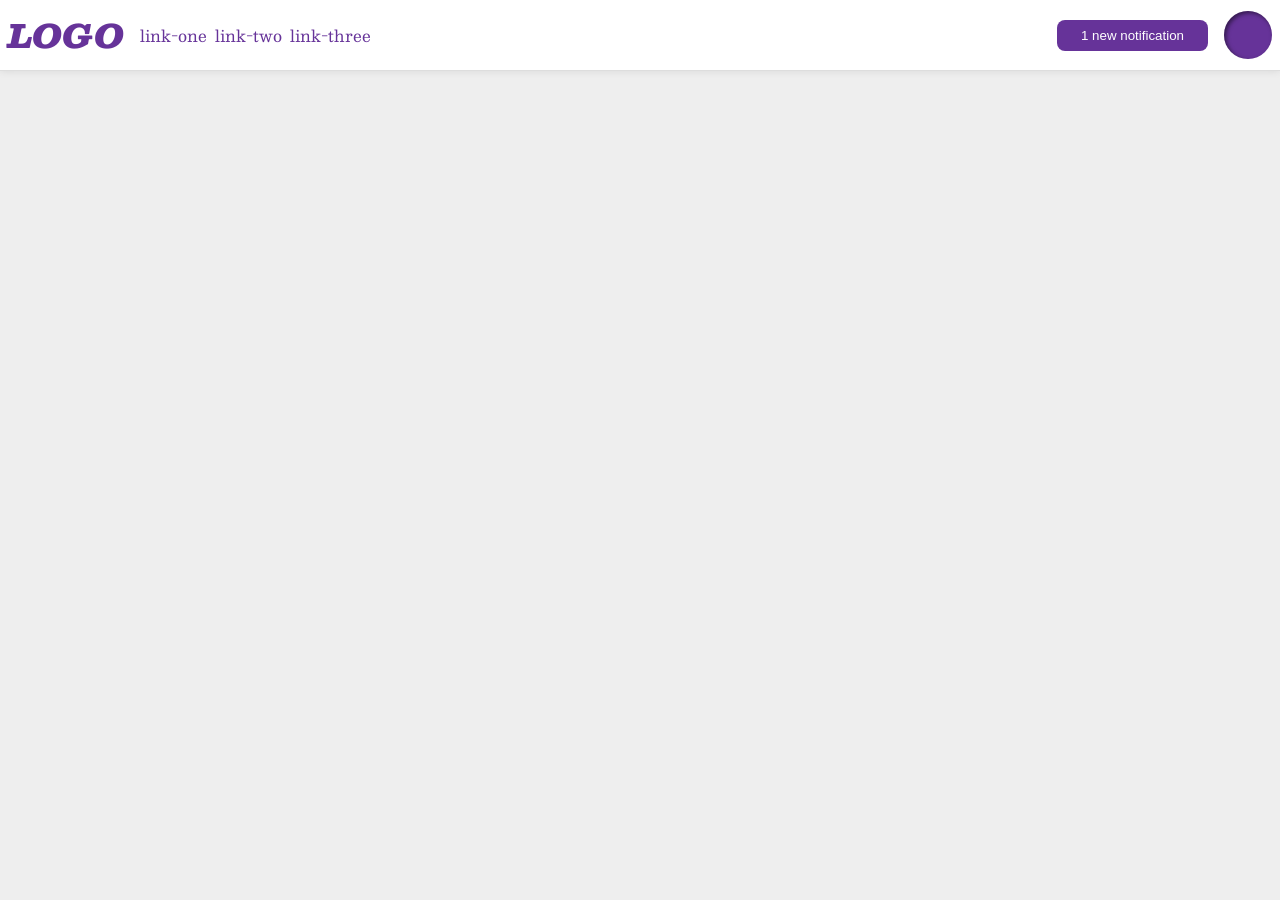
<file: foundations/flex/03-flex-header-2/index.html>
<!DOCTYPE html>
<html lang="en">
  <head>
    <meta charset="UTF-8">
    <meta http-equiv="X-UA-Compatible" content="IE=edge">
    <meta name="viewport" content="width=device-width, initial-scale=1.0">
    <title>Flex Header 2</title>
    <link rel="stylesheet" href="style.css">
  </head>
  <body>
    <div class="header">
      <div class="left-header">
        <div class="logo">
          LOGO
        </div>
        <ul class="links">
          <li><a href="https://google.com">link-one</a></li>
          <li><a href="https://google.com">link-two</a></li>
          <li><a href="https://google.com">link-three</a></li>
        </ul>
      </div>
      <div class="right-header">
        <button class="notifications">
          1 new notification
        </button>
        <div class="profile-image"></div>
      </div>
    </div>
  </body>
</html>
</file>
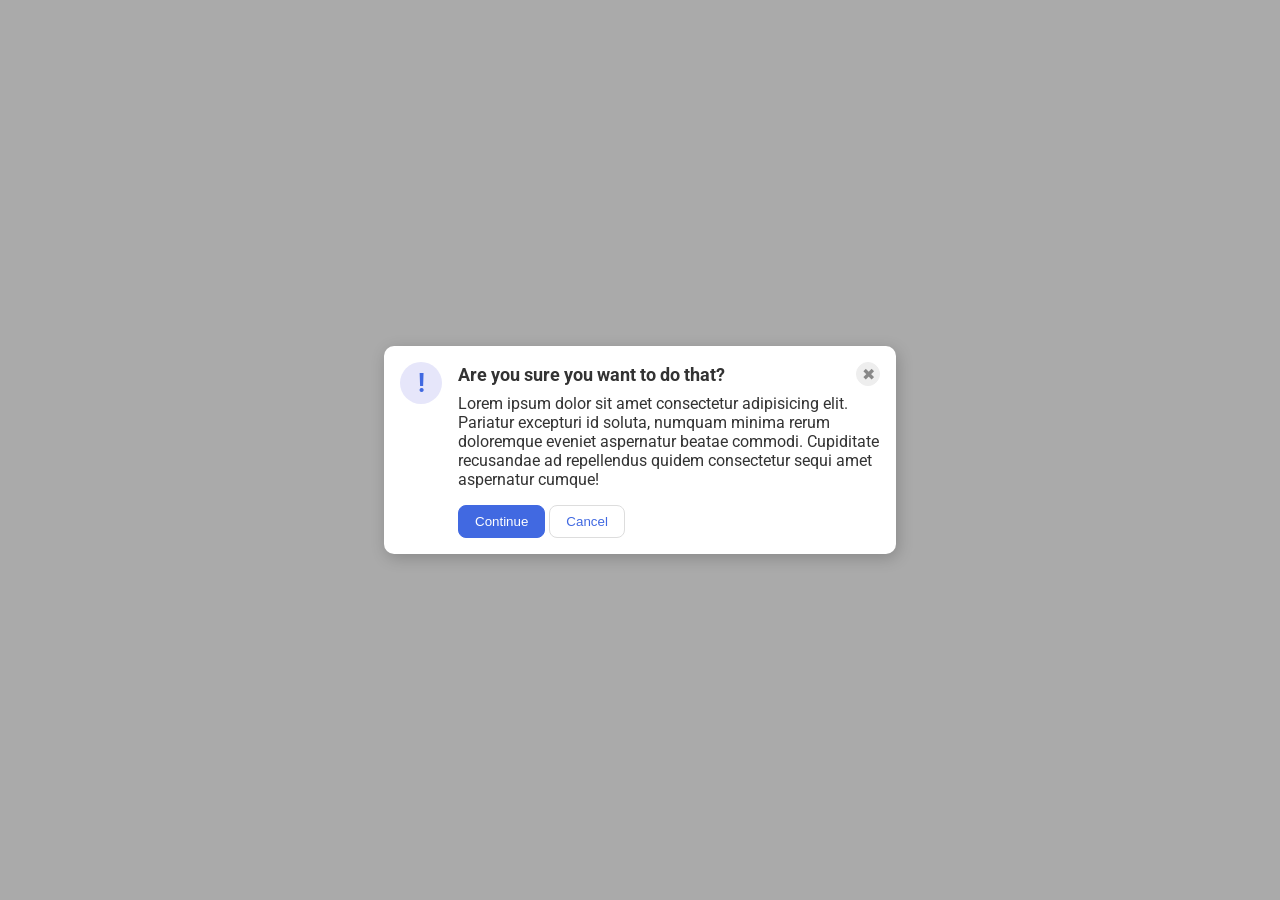
<file: foundations/flex/05-flex-modal/index.html>
<!DOCTYPE html>
<html lang="en">
  <head>
    <meta charset="UTF-8">
    <meta http-equiv="X-UA-Compatible" content="IE=edge">
    <meta name="viewport" content="width=device-width, initial-scale=1.0">
    <link rel="stylesheet" href="style.css">
    <title>Modal</title>
  </head>
  <body>
    <div class="modal">
      <div class="icon">!</div>
      <div class="modal-content">
        <div class="header">
          Are you sure you want to do that?
          <button class="close-button">✖</button>
        </div>
        <div class="text">Lorem ipsum dolor sit amet consectetur adipisicing elit. Pariatur excepturi id soluta, numquam minima rerum doloremque eveniet aspernatur beatae commodi. Cupiditate recusandae ad repellendus quidem consectetur sequi amet aspernatur cumque!</div>
        <button class="continue">Continue</button>
        <button class="cancel">Cancel</button>
      </div>
    </div>
  </body>
</html>
</file>
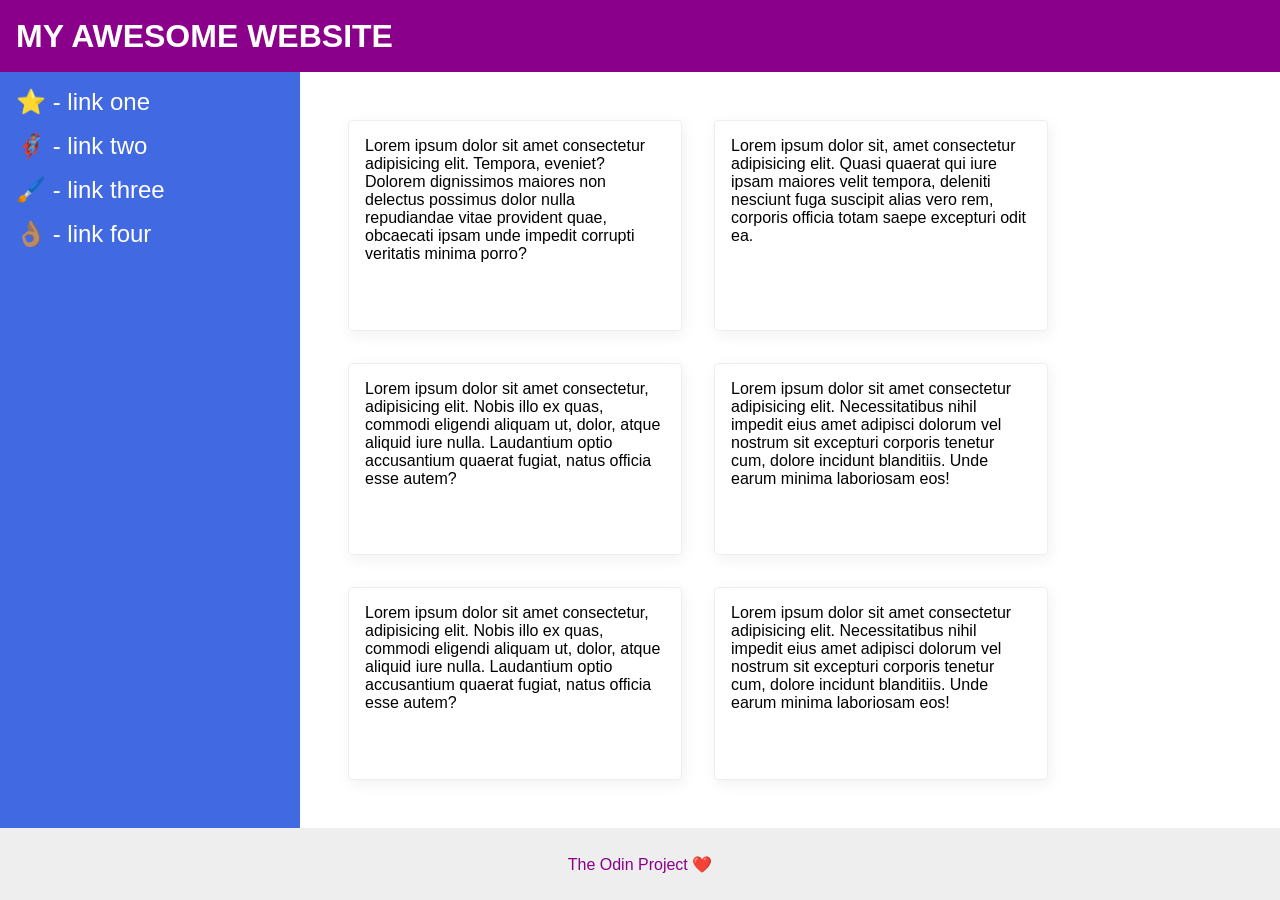
<file: foundations/flex/07-flex-layout-2/index.html>
<!DOCTYPE html>
<html lang="en">
  <head>
    <meta charset="UTF-8">
    <meta http-equiv="X-UA-Compatible" content="IE=edge">
    <meta name="viewport" content="width=device-width, initial-scale=1.0">
    <title>The Holy Grail</title>
    <link rel="stylesheet" href="style.css">
  </head>
  <body>
    <div class="header">
      MY AWESOME WEBSITE
    </div>
    
    <div class="content">
      <div class="sidebar">
        <ul>
          <li><a href="#">⭐ - link one</a></li>
          <li><a href="#">🦸🏽‍♂️ - link two</a></li>
          <li><a href="#">🖌️ - link three</a></li>
          <li><a href="#">👌🏽 - link four</a></li>
        </ul>
      </div>
      
      <div class="cards">
        <div class="card">Lorem ipsum dolor sit amet consectetur adipisicing elit. Tempora, eveniet? Dolorem dignissimos maiores non delectus possimus dolor nulla repudiandae vitae provident quae, obcaecati ipsam unde impedit corrupti veritatis minima porro?</div>
        <div class="card">Lorem ipsum dolor sit, amet consectetur adipisicing elit. Quasi quaerat qui iure ipsam maiores velit tempora, deleniti nesciunt fuga suscipit alias vero rem, corporis officia totam saepe excepturi odit ea.</div>
        <div class="card">Lorem ipsum dolor sit amet consectetur, adipisicing elit. Nobis illo ex quas, commodi eligendi aliquam ut, dolor, atque aliquid iure nulla. Laudantium optio accusantium quaerat fugiat, natus officia esse autem?</div>
        <div class="card">Lorem ipsum dolor sit amet consectetur adipisicing elit. Necessitatibus nihil impedit eius amet adipisci dolorum vel nostrum sit excepturi corporis tenetur cum, dolore incidunt blanditiis. Unde earum minima laboriosam eos!</div>
        <div class="card">Lorem ipsum dolor sit amet consectetur, adipisicing elit. Nobis illo ex quas, commodi eligendi aliquam ut, dolor, atque aliquid iure nulla. Laudantium optio accusantium quaerat fugiat, natus officia esse autem?</div>
        <div class="card">Lorem ipsum dolor sit amet consectetur adipisicing elit. Necessitatibus nihil impedit eius amet adipisci dolorum vel nostrum sit excepturi corporis tenetur cum, dolore incidunt blanditiis. Unde earum minima laboriosam eos!</div>
      </div>
    </div>
      
      <div class="footer">
        The Odin Project ❤️
      </div>
    </body>
</html>
</file>
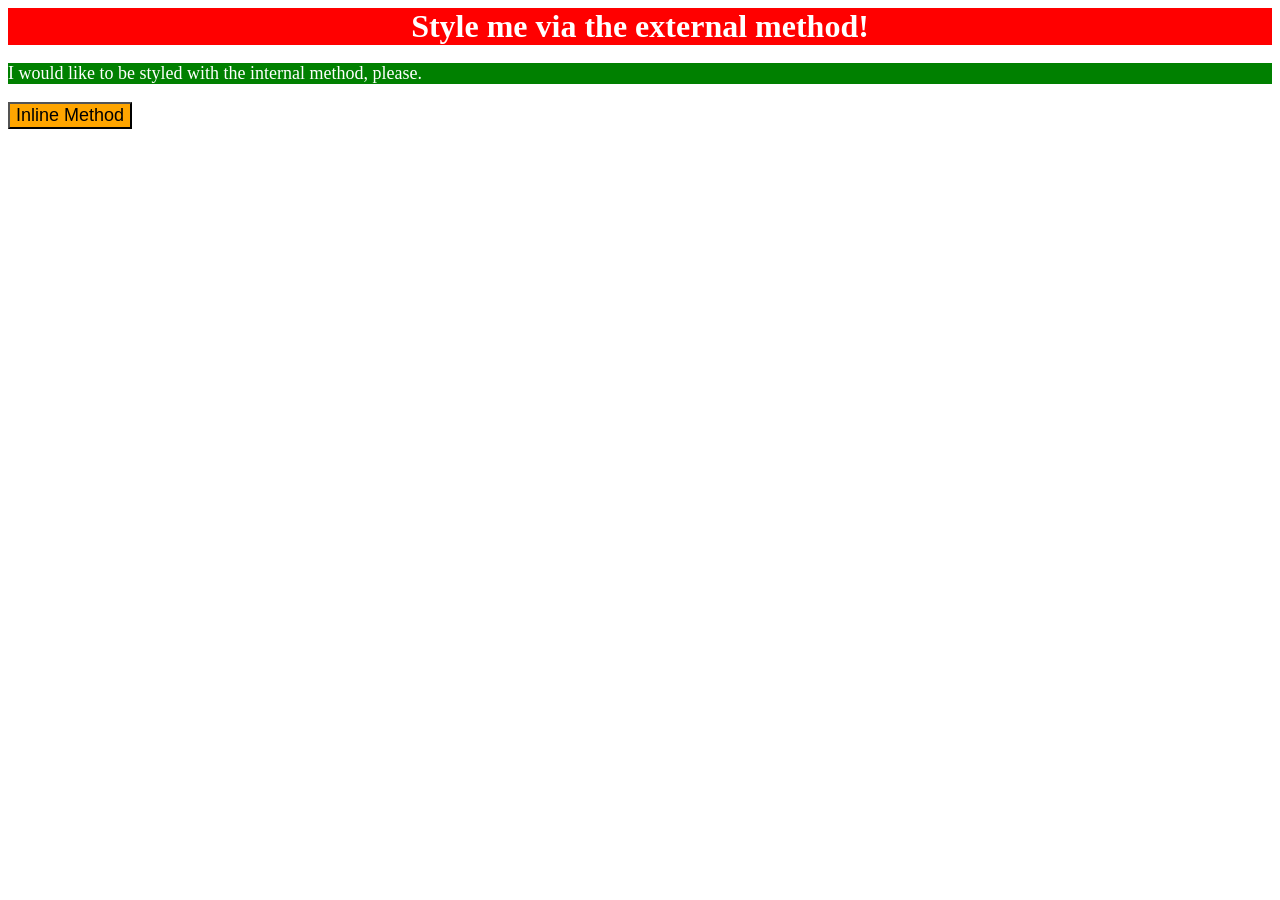
<file: foundations/intro-to-css/01-css-methods/index.html>
<!DOCTYPE html>
<html lang="en">
  <head>
    <meta charset="UTF-8">
    <meta http-equiv="X-UA-Compatible" content="IE=edge">
    <meta name="viewport" content="width=device-width, initial-scale=1.0">
    <title>Methods for Adding CSS</title>

    <link rel="stylesheet" href="styles.css">
  </head>
  <style>
    p {
      background-color: green;
      color: white;
      font-size: 18px;
    }
  </style>
  <body>
    <div>Style me via the external method!</div>
    <p>I would like to be styled with the internal method, please.</p>
    <button style="background-color: orange; font-size: 18px;">Inline Method</button>
  </body>
</html>
</file>
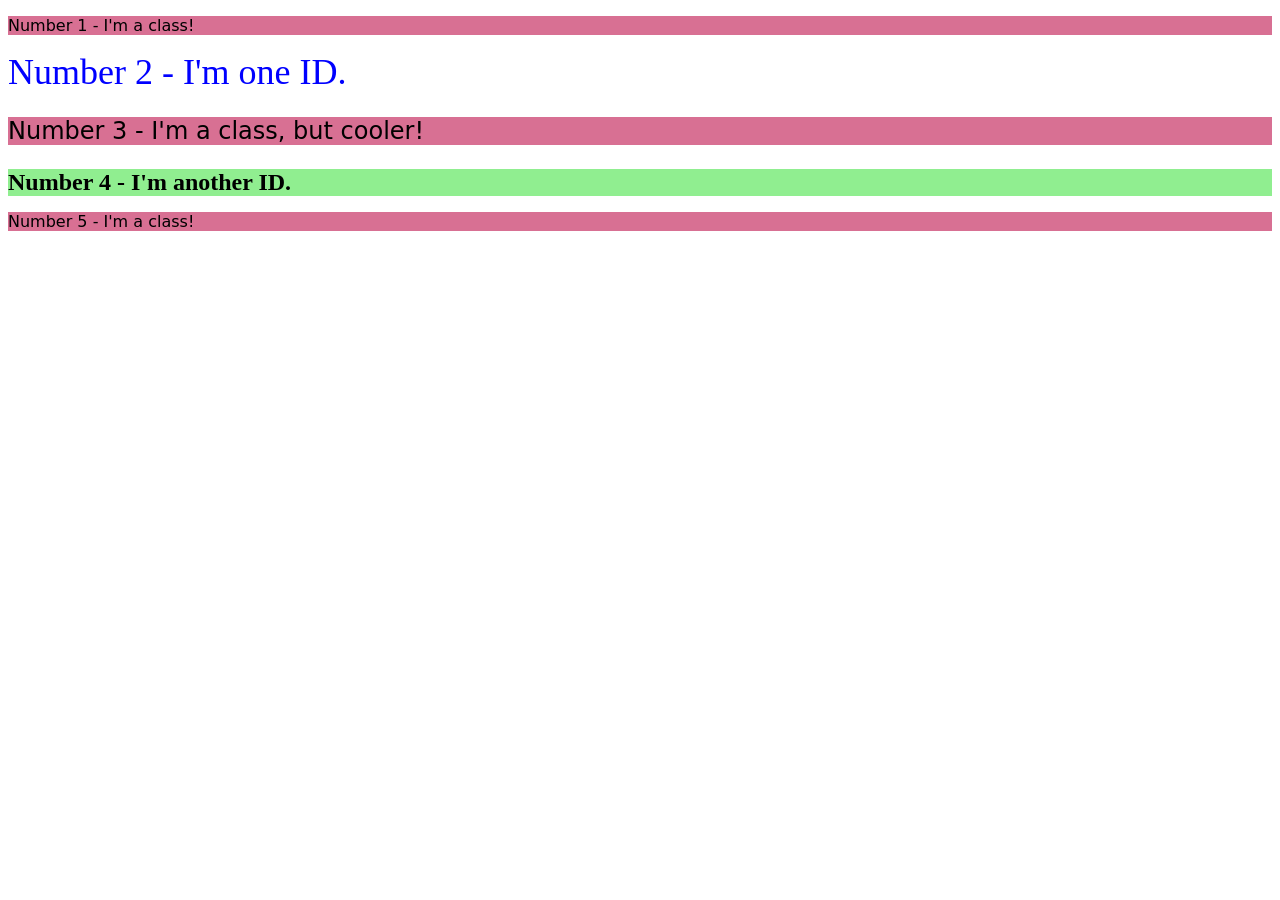
<file: foundations/intro-to-css/02-class-id-selectors/index.html>
<!DOCTYPE html>
<html lang="en">
  <head>
    <meta charset="UTF-8">
    <meta http-equiv="X-UA-Compatible" content="IE=edge">
    <meta name="viewport" content="width=device-width, initial-scale=1.0">
    <title>Class and ID Selectors</title>
    <link rel="stylesheet" href="style.css">
  </head>
  <body>
    <p class="odd-element">Number 1 - I'm a class!</p>
    <div id="second-element">Number 2 - I'm one ID.</div>
    <p class="odd-element mid-size">Number 3 - I'm a class, but cooler!</p>
    <div class="mid-size" id="fourth-element">Number 4 - I'm another ID.</div>
    <p class="odd-element">Number 5 - I'm a class!</p>
  </body>
</html>
</file>
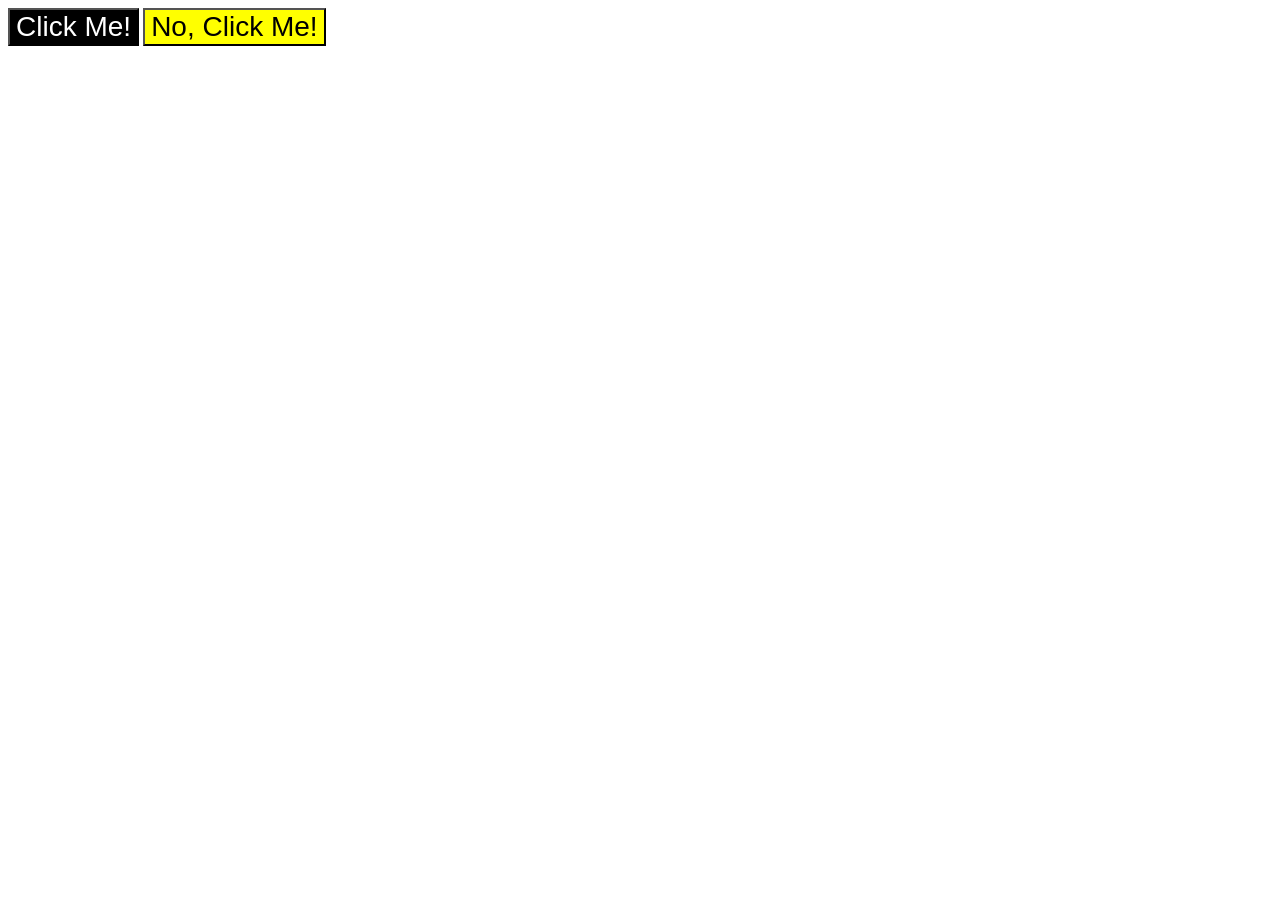
<file: foundations/intro-to-css/03-grouping-selectors/index.html>
<!DOCTYPE html>
<html lang="en">
  <head>
    <meta charset="UTF-8">
    <meta http-equiv="X-UA-Compatible" content="IE=edge">
    <meta name="viewport" content="width=device-width, initial-scale=1.0">
    <title>Grouping Selectors</title>
    <link rel="stylesheet" href="style.css">
  </head>
  <body>
    <button class="button-one">Click Me!</button>
    <button class="button-two">No, Click Me!</button>
  </body>
</html>
</file>
<file: foundations/flex/03-flex-header-2/style.css>
/* this is some magical font-importing.  
you'll learn about it later. */
@import url('https://fonts.googleapis.com/css2?family=Besley:ital,wght@0,400;1,900&display=swap');

body {
  margin: 0;
  background: #eee;
  font-family: Besley, serif;
}

.header {
  background: white;
  border-bottom: 1px solid #ddd;
  box-shadow: 0 0 8px rgba(0,0,0,.1);
  display: flex;
  justify-content: space-between;
  align-items: center;
  padding: 8px;
}

.left-header,
.right-header {
  display: flex;
  align-items: center;
  gap: 16px;
}

.profile-image {
  background: rebeccapurple;
  box-shadow: inset 2px 2px 4px rgba(0,0,0,.5);
  border-radius: 50%;
  width: 48px;
  height: 48px;
}

.logo {
  color: rebeccapurple;
  font-size: 32px;
  font-weight: 900;
  font-style: italic;
}

button {
  border: none;
  border-radius: 8px;
  background: rebeccapurple;
  color: white;
  padding: 8px 24px;
}

a {
  /* this removes the line under our links */
  text-decoration: none;
  color: rebeccapurple;
}

ul {
  list-style-type: none;
  display: flex;
  gap: 8px;
  padding: 0px;
  margin: 0px;
}
</file>
<file: foundations/flex/05-flex-modal/style.css>
@import url('https://fonts.googleapis.com/css2?family=Roboto:wght@400;700&display=swap');

html, body {
  height: 100%;
}

body {
  font-family: Roboto, sans-serif;
  margin: 0;
  background: #aaa;
  color: #333;
  /* I'll give you this one for free lol */
  display: flex;
  align-items: center;
  justify-content: center;
}

.modal {
  background: white;
  width: 480px;
  border-radius: 10px;
  box-shadow: 2px 4px 16px rgba(0,0,0,.2);
}

.icon {
  color: royalblue;
  font-size: 26px;
  font-weight: 700;
  background: lavender;
  width: 42px;
  height: 42px;
  border-radius: 50%;
  display: flex;
  align-items: center;
  justify-content: center;
}

.close-button {
  background: #eee;
  border-radius: 50%;
  color: #888;
  font-weight: 400;
  font-size: 16px;
  height: 24px;
  width: 24px;
  display: flex;
  align-items: center;
  justify-content: center;
  border: 1px solid #eee;
  padding: 0;
}

button {
  cursor: pointer;
  padding: 8px 16px;
  border-radius: 8px;
}

button.continue {
  background: royalblue;
  border: 1px solid royalblue;
  color: white;
}

button.cancel {
  background: white;
  border: 1px solid #ddd;
  color: royalblue;
}

.modal {
  display: flex;
  gap: 16px;
  padding: 16px;
}

.header {
  display: flex;
  justify-content: space-between;
  align-items: center;
  font-weight: 700;
  font-size: 18px;
  margin-bottom: 8px;
}

.icon {
  flex-shrink: 0;
}

.text {
  margin-bottom: 16px;
}
</file>
<file: foundations/flex/07-flex-layout-2/style.css>
body {
  font-family: -apple-system, BlinkMacSystemFont, 'Segoe UI', Roboto, Oxygen, Ubuntu, Cantarell, 'Open Sans', 'Helvetica Neue', sans-serif;
  margin: 0;
  min-height: 100vh;
}

.header {
  height: 72px;
  background: darkmagenta;
  color: white;
}

.footer {
  height: 72px;
  background: #eee;
  color: darkmagenta;
}

.sidebar {
  width: 300px;
  background: royalblue;
  box-sizing: border-box;
}

.card {
  border: 1px solid #eee;
  box-shadow: 2px 4px 16px rgba(0,0,0,.06);
  border-radius: 4px;
}

/* My solution: */

body {
  display: flex;
  flex-direction: column;
}

.header {
  font-size: 32px;
  font-weight: 900;
  padding: 0px 16px;
  display: flex;
  align-items: center;
}

.content {
  flex: 1;
  display: flex;
}

.sidebar {
  flex-shrink: 0;
  padding: 16px;
}

ul {
  list-style-type: none;
  margin: 0;
  padding: 0;
}

li {
  margin-bottom: 16px;
}

a {
  text-decoration: none;
  color: white;
  font-size: 24px;
}

.cards {
  display: flex;
  flex-wrap: wrap;
  gap: 32px;
  padding: 48px;
}

.card {
  width: 300px;
  padding: 16px;
}

.footer {
  display: flex;
  justify-content: center;
  align-items: center;
}
</file>
<file: foundations/intro-to-css/01-css-methods/styles.css>
div {
    background-color: red;
    color: white;
    font-size: 32px;
    text-align: center;
    font-weight: bold;
}
</file>
<file: foundations/intro-to-css/02-class-id-selectors/style.css>
.odd-element {
    background-color: #d87093;
    font-family: Verdana, "DejaVu Sans", sans-serif;
}

.mid-size {
    font-size: 24px;
}

#second-element {
    color: #0000ff;
    font-size: 36px;
}

#fourth-element {
    background-color: #90ee90;
    font-weight: 700;
}
</file>
<file: foundations/intro-to-css/03-grouping-selectors/style.css>
.button-one, .button-two {
    font-size: 28px;
    font-family: Helvetica, "Times New Roman", sans-serif;
}

.button-one {
    background-color: black;
    color: white;
}

.button-two {
    background-color: yellow;
}
</file>
